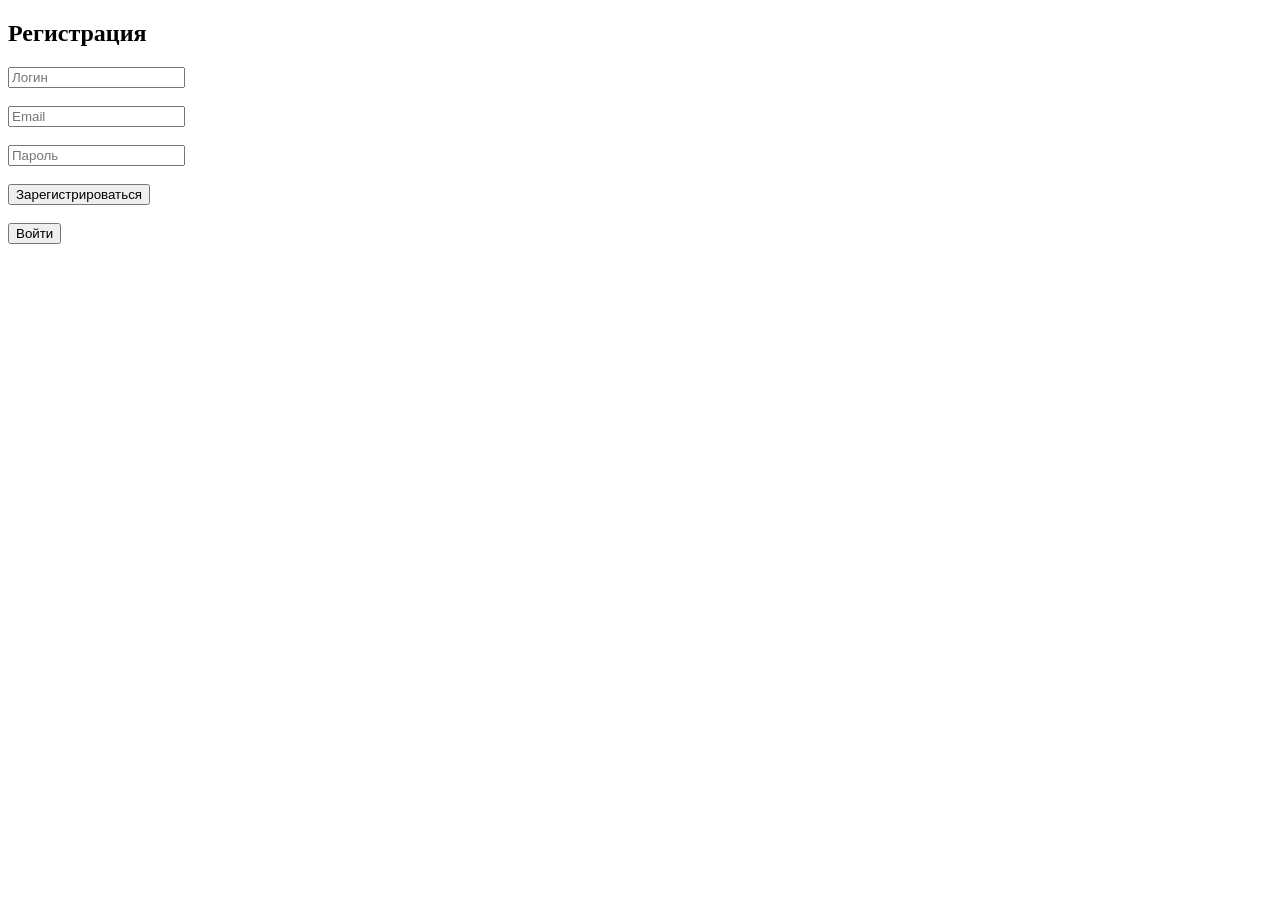
<file: index.html>
<!DOCTYPE html>
<html lang="ru">
    <head>
        <meta charset="UTF-8">
        <title>Регистрация</title>
        <meta name="viewport" content="width=device-width, initial-scale=1.0">  
    </head>
    <body>
        <h2>Регистрация</h2>

        <form method="post" action="auth.php">
            <input type="hidden" name="action" value="register">
            <input name="username" placeholder="Логин" required><br><br>
            <input type="email" name="email" placeholder="Email" required><br><br>
            <input type="password" name="password" placeholder="Пароль" required><br><br>
            <button>Зарегистрироваться</button><br><br>
         </form>

         <form action="login.html">
                <button>Войти</button>
         </form>

    </body>
</html>
</file>
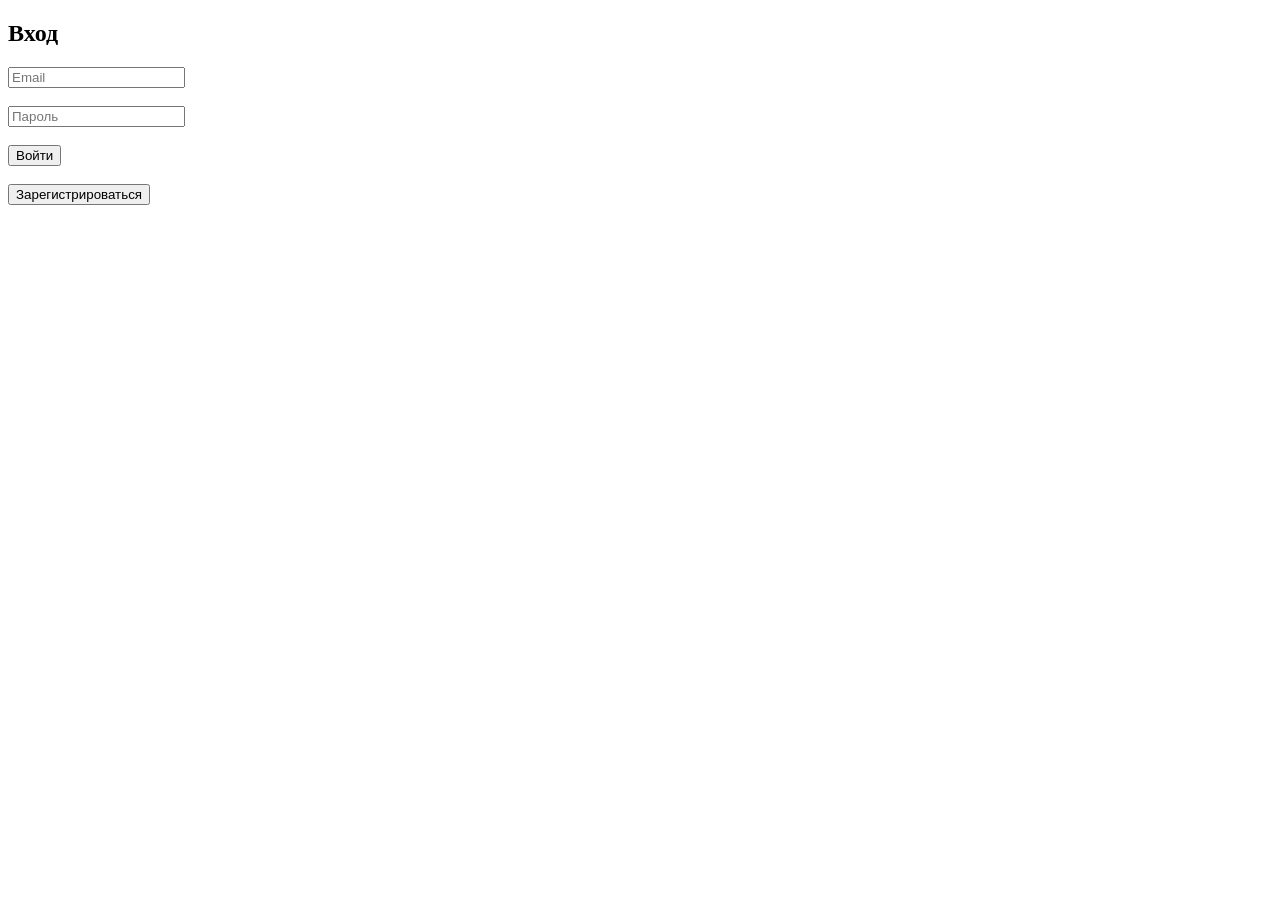
<file: login.html>
<!DOCTYPE html>
<html lang="ru">
    <head>
        <meta charset="UTF-8">
        <meta http-equiv="Cache-Control" content="no-cache, no-store, must-revalidate">
        <meta http-equiv="Pragma" content="no-cache">
        <meta http-equiv="Expires" content="0">
        <meta name="viewport" content="width=device-width, initial-scale=1.0">  
        <title>Вход</title>
    </head>
    <body>
        <h2>Вход</h2>

        <form method="post" action="auth.php">
            <input type="hidden" name="action" value="login">
            <input type="email" name="email" placeholder="Email" required><br><br>
            <input type="password" name="password" placeholder="Пароль" required><br><br>
            <button>Войти</button><br><br>
        </form>

        <form action="index.html">
            <button>Зарегистрироваться</button>
        </form>
        
    </body>
</html>
</file>
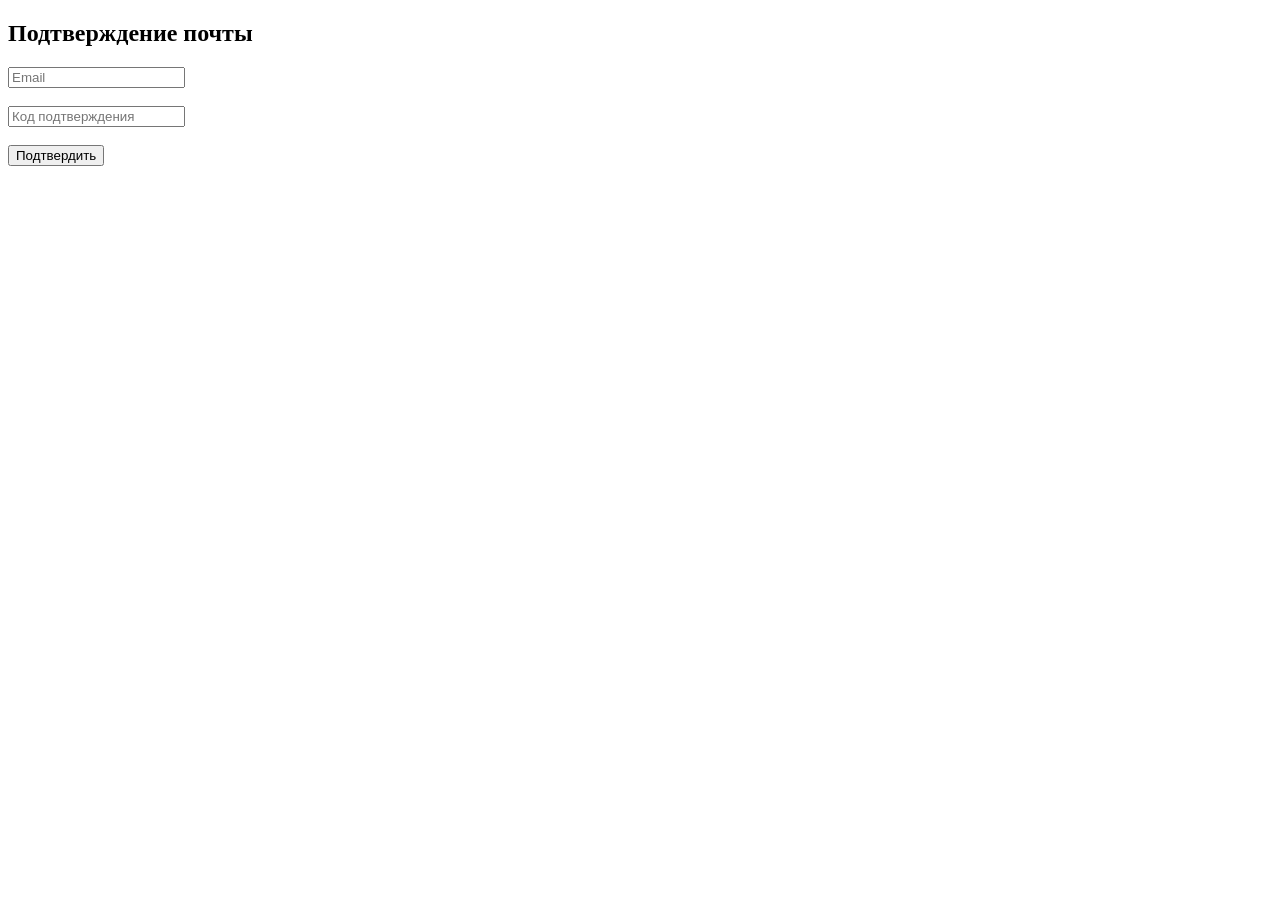
<file: verify.html>
<!DOCTYPE html>
<html lang="ru">
<head>
    <meta charset="UTF-8">
    <title>Подтверждение почты</title>
    <meta name="viewport" content="width=device-width, initial-scale=1.0">  
</head>
<body>
    <h2>Подтверждение почты</h2>

    <form method="post" action="verify.php">
        <input type="email" name="email" placeholder="Email" required><br><br>
        <input name="code" placeholder="Код подтверждения" required><br><br>
        <button>Подтвердить</button>
    </form>
</body>
</html>
</file>
